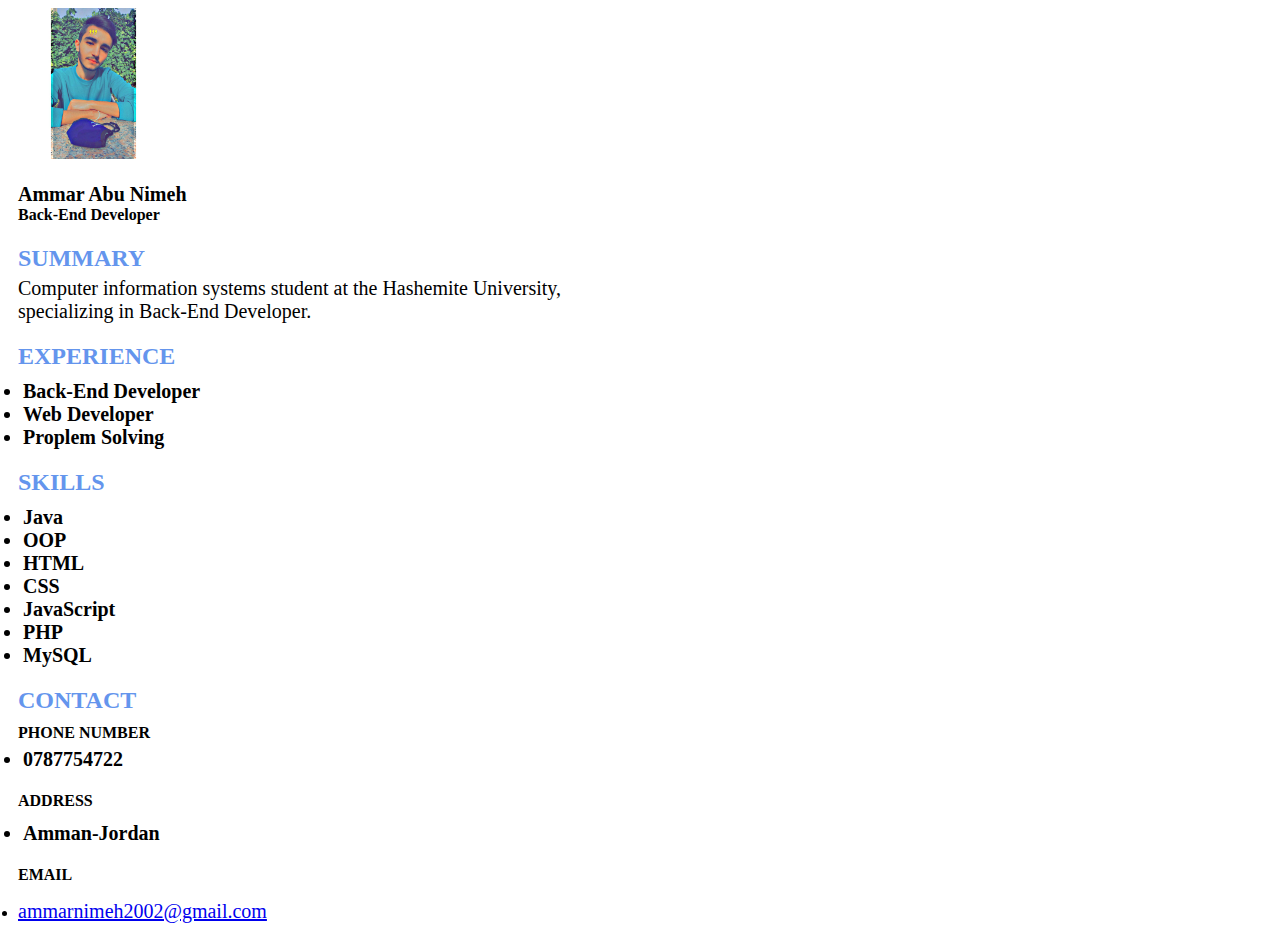
<file: Assigment1.html>
<!DOCTYPE html>
<html>
    <head>
        <title>My CV</title>
        <body>
            <img src="8956e871-ec8c-4153-b950-1ca481e19e33.jpeg" 
            style="width: 151px; margin-left: 10px; border-width: 20px; border-color: #6495ED;" >
            <p style="margin-left: 10px; font-size: 20px; "><b>Ammar Abu Nimeh</b></p>
            <h4 style="margin-left: 10px; margin-top: -20px;">Back-End Developer</h4>
            <h2 style="color:#6495ED ; margin-left:10px;">SUMMARY</h2>
            <p style="margin-top:-15px ; font-size: 20px; margin-left: 10px;">Computer 
                information systems student at the Hashemite University,<br> 
                specializing in Back-End Developer.</br></p>
            <h2 style="color: #6495ED; margin-left: 10px;">EXPERIENCE</h2>
            <li style="font-size: 20px; margin-top:-10px; margin-left: 15px;"><b>Back-End Developer</b></li>
            <li style="font-size: 20px; margin-left: 15px;"><b>Web Developer</b></li>
            <li style="font-size: 20px; margin-left: 15px;"><b>Proplem Solving</b></li>
            <h2 style="color: #6495ED; margin-left: 10px;">SKILLS</h2>
            <li style="font-size: 20px; margin-top:-10px; margin-left: 15px;"><b>Java</b></li>
            <li style="font-size: 20px; margin-left: 15px;"><b>OOP</b></li>
            <li style="font-size: 20px; margin-left: 15px;"><b>HTML</b></li>
            <li style="font-size: 20px; margin-left: 15px;"><b>CSS</b></li>
            <li style="font-size: 20px; margin-left: 15px;"><b>JavaScript</b></li>
            <li style="font-size: 20px; margin-left: 15px;"><b>PHP</b></li>
            <li style="font-size: 20px; margin-left: 15px;"><b>MySQL</b></li>
            <h2 style="color: #6495ED; margin-left: 10px;">CONTACT</h2>
            <h4 style="margin-left: 10px; margin-top: -10px;">PHONE NUMBER</h4>
            <li style="font-size: 20px; margin-left: 15px; margin-top: -15px;"><b>0787754722</b></li>
            <h4 style="margin-left: 10px; ">ADDRESS</h4>
            <li style="font-size: 20px; margin-left: 15px; margin-top: -10px;"><b>Amman-Jordan</b></li>
            <h4 style="margin-left: 10px; ">EMAIL</h4>
            <li style="margin-top:-5px ; margin-left: 10px;"><a href="https://mail.google.com/mail/u/0/#inbox"
            style="margin-top:-20px ; margin-bottom: 12px; font-size: 20px;">
                ammarnimeh2002@gmail.com
            </a></li>
        </body>
    </head>
</html>
</file>
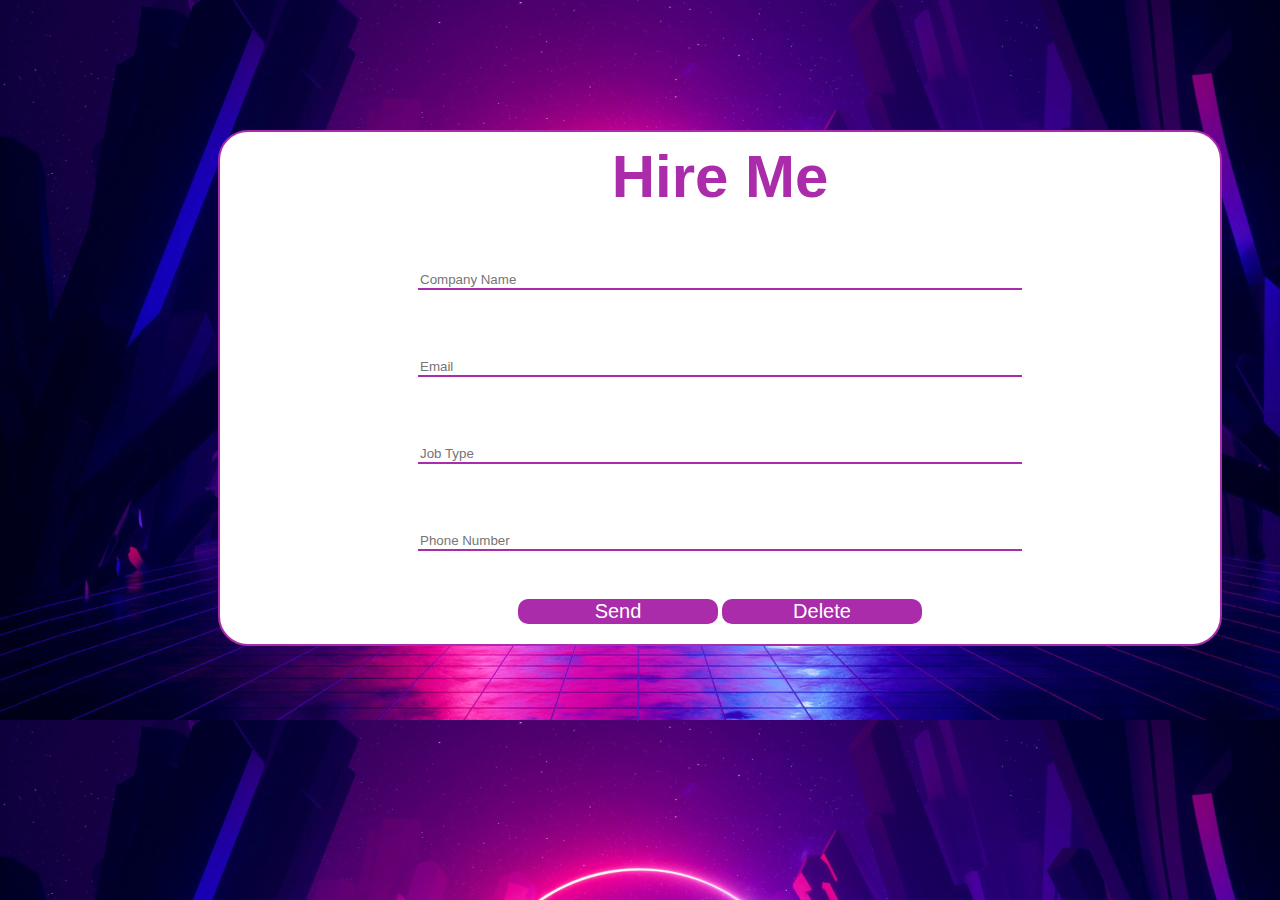
<file: hireme.html>
<!DOCTYPE html>
<html lang="en">
<head>
    <meta charset="UTF-8">
    <meta http-equiv="X-UA-Compatible" content="IE=edge">
    <meta name="viewport" content="width=device-width, initial-scale=1.0">
    <title>Hire Me</title>
    <link rel="stylesheet" href="Hire.css">
</head>
<body>
    <div class="poss">
        <h1 class="h1_1">Hire Me</h1>
        <div class="form">
            <form action="#" method="post">
                <input type="text" class="name" id="name" placeholder="Company Name">
                <br></br>
                <input type="email" class="email" id="email" placeholder="Email">
                <br></br>
                <input type="text" class="job" id="job" placeholder="Job Type">
                <br></br>
                <input type="tel" class="tel" placeholder="Phone Number">
                <br></br>
                <input type="submit" value="Send" class="submit">
                <input type="reset" value="Delete" class="reset">
            </form>
        </div>
    </div>
</body>
</html>
</file>
<file: Hire.css>
body {
    background-image: url("wall.jpg");
    background-size: cover;
}

.h1_1 {
    color: #AA2CAA;
    font-size: 60px;
    font-family:sans-serif;
    margin-top: 10px;
}

.poss {
    background-color: white;
    width: 1000px;
    border-radius: 30px;
    text-align: center;
    align-items: center;
    margin-left: 210px;
    margin-top: 130px;
    border-color: #AA2CAA;
    border-width: 2px;
    border-style: solid;
}

.form {
    margin-top: -30px;
}

.name,
.email,
.job,
.tel {
    background-color: white;
    border-top-width: 0px;
    border-left-width:0px;
    border-right-width:0px ;
    border-bottom-width: 1;
    border-bottom-color: #AA2CAA;
    width: 600px;
    margin-top: 50px;
}
.name:focus,
.email:focus,
.job:focus,
.tel:focus{
    outline: none;
}
.submit,
.reset {
    color: white;
    font-family: sans-serif;
    font-size: 20px;
    background-color: #AA2CAA;
    border-radius: 10px;
    border-width: 0px;
    width: 200px;
    margin-top: 30px;
    margin-bottom: 20px;
}
</file>
